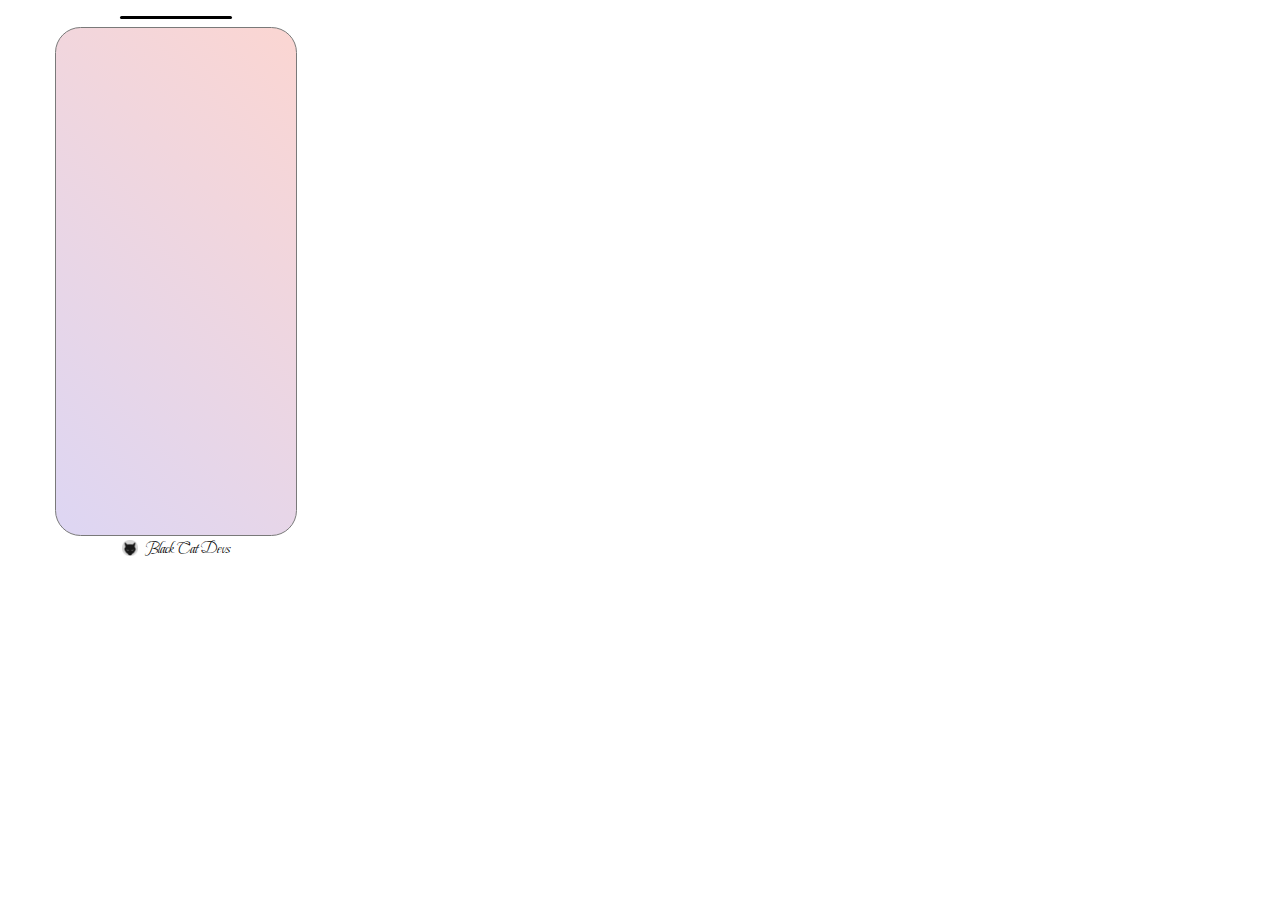
<file: mobile.html>
<!DOCTYPE html>
<html lang="en">

<head>
  <link rel="stylesheet" href="https://unpkg.com/aos@next/dist/aos.css" />
    <link rel="stylesheet" type="text/css" href="style/index.css">
    <meta charset="utf-8">
    <meta name="viewport" content="width=device-width, initial-scale=1.0">
    <title>Black-Cat-Devs</title>
</head>

<body>

<div class="mobile-box">
    <div class="mobile-case">

        
      <div class="mobile-top">

      </div>


      <div class="mobile-middle" data-aos="zoom-in-down"
                                 data-aos-duration="4000">

        <!-- <div class="mobile-screen">
          <img class="mobile-wallpaper" src="./media/mobile-wallpaper.jpg" alt="screen">
        </div> -->

      </div>


      <div class="mobile-bottom">
        <div class="mobile-brand">
          <img class="brand-logo" src="./media/black-cat-logo.png" alt="Black-Cat">
          <div class="branding">Black Cat Devs</div>
        </div>
      </div>
      
      
      
    </div>
  </div>
  <script src="https://unpkg.com/aos@next/dist/aos.js"></script>
  <script>
    AOS.init();
  </script>
  </body>
  </html>
</file>
<file: style/index.css>
@import url('https://fonts.googleapis.com/css2?family=Open+Sans+Condensed:wght@300&display=swap');
@import url('https://fonts.googleapis.com/css2?family=Viaoda+Libre&display=swap');
@import url('https://fonts.googleapis.com/css2?family=Yantramanav:wght@100&display=swap');
@import url('https://fonts.googleapis.com/css2?family=Roboto+Mono:wght@500&display=swap');
@import url('https://fonts.googleapis.com/css2?family=Barlow:wght@300&display=swap');
@import url('https://fonts.googleapis.com/css2?family=Lobster+Two&display=swap');
@import url('https://fonts.googleapis.com/css2?family=Beau+Rivage&display=swap');
@import url('https://fonts.googleapis.com/css2?family=Akshar&family=Lato&display=swap');
body {
    width: 100vw;
    height: 100vh;
    margin: 0;
    padding: 0;
    background-repeat: no-repeat;
    background-size: 100vw 100vh;
}

.container {
    height: 100%;
    width: 100%;
    scroll-snap-type: y mandatory;
    overflow-y: scroll;
    overflow-x: hidden;
}

section {
    height: 100vh;
    width: 100vw;
    scroll-snap-align: start;
}


/* page 1 start*/

section.page-1 {
    height: auto;
    width: auto;
    background: rgba(53, 47, 47, 0.1);
    backdrop-filter: blur(10px);
}

.upper-p-1 {
    height: 50vh;
    width: 100vw;
    display: flex;
    justify-content: center;
    /* position: relative; */
    /* bottom: 60px; */
    align-items: center;
    align-content: flex-end;
    flex-wrap: wrap;
}

.logo {
    /* height: 40px; */
    width: 16em;
    max-width: 300px;
    box-shadow: 0px 1px 17px 12px #ffffff70;
    border-radius: 40em;
}

.middle-p-1 {
    height: 20vh;
    width: 100%;
    color: #D9D9D9;
    display: flex;
    flex-wrap: wrap;
    align-content: center;
    justify-content: center;
    font-size: xx-large;
    font-family: 'Roboto Mono', monospace;
}

.lower-p-1 {
    height: 30vh;
    width: 100%;
    display: flex;
    justify-content: center;
    /* align-items: center; */
    align-content: flex-end;
    flex-wrap: wrap;
    /* flex-direction: column; */
}


.upper-p-2 {
    display: flex;
    height: 10vh;
    width: 100vw;
    align-items: center;
    justify-content: flex-start;
}

.intro-s {
    color: #f9f9f961;
    padding-left: 4vw;
    display: flex;
    align-items: center;
    font-size: 2.4em;
    font-family: 'Roboto Mono', monospace;
}

.my-self {
    display: flex;
    justify-content: center;
    /* width: 35vw; */
    /* height: 37vh; */
    flex-direction: column;
}

.middle-p-2 {
    width: 100vw;
    height: 80vh;
    color: black;
}



.my-self-text {
    display: flex;
    flex-direction: column;
    align-items: center;
}

.intro-e {
    color: #f9f9f961;
    padding-left: 4vw;
    display: flex;
    align-items: center;
    font-size: 2.4em;
    font-family: 'Roboto Mono', monospace;
}

.text-p-1 {
    color: #D9D9D9;
    font-size: 0.8em;
    font-family: 'Yantramanav', sans-serif;
}


/* page 1 end */

section.page-2 {
    background: #1b113352;
    backdrop-filter: blur(5px);
    background: rgba(53, 47, 47, 0.1);
    backdrop-filter: blur(10px);
    display: flex;
    flex-direction: column;
    justify-content: center;
}

.box-p-2 {
    height: 100vh;
    display: flex;
    flex-direction: column;
    width: 100vw;
    justify-content: space-between;
    align-items: center;
}

.upper-p-2 {
    display: flex;
    height: 10vh;
    width: 100vw;
    align-items: center;
    justify-content: flex-start;
}


.middle-p-2 {
    display: flex;
    width: 100vw;
    /* height: 80vh; */
    /* color: black; */
    flex-direction: row;
    align-items: center;
    justify-content: space-around;
}
.division-1 {
    display: flex;
    flex-direction: row;
    align-items: center;
} 
.leftHalf{
    background-image: url("./media/black-cat-halfl.xcf");
    height: 15em;
}
.divisionCover11 {
    position: relative;
    display: flex;
    align-items: center;
    justify-content: flex-start;
}

.otherHalf {
    height: 15em;
    position: absolute;
    z-index: 50;
}

.division-11 {
    display: flex;
    flex-direction: column;
    justify-content: center;
    align-items: flex-start;
    width: 7.5em;
    height: 15em;
}

.mySelf-Hello {
    color: white;
    font-family: 'Akshar', sans-serif;
    font-size: 3em;
    line-height: 0.9em;
}

.mySelf-text-intro {
    color: white;
    font-family: 'Akshar', sans-serif;
    font-size: 3em;
    line-height: 0.7em;
}

.skills-text {
    display: flex;
    color: white;
    font-family: 'Akshar', sans-serif;
    font-size: 1.2em;
    flex-direction: column;
    align-items: flex-start;
    /* font-feature-settings: inherit; */
    width: 7.5em;
}

.division-2 {

    display: flex;
    justify-content: flex-end;

}

.cmdText1{
    color: #04a904;
    font-family: 'Roboto Mono', monospace;
    height: 31em;
    width: 38em;
}

.cmdText2{
    position: absolute;
    background-color: black;
    /* display: none; */
    color: #04a904;
    font-family: 'Roboto Mono', monospace;
    height: 31em;
    width: 38em;
    z-index: 50;
}

.Note-p-2 {
    height: 38em;
    width: 65vw;
    max-width: 1080px;
    background: #ffffff47;
    border-top-left-radius: 3em;
    border-bottom-left-radius: 3em;
}

section.page-3 {
    height: 100vh;
    width: 100vw;
    scroll-snap-align: start;
    display: flex;
    align-content: flex-start;
    background: rgba(53, 47, 47, 0.1);
    backdrop-filter: blur(10px);
}

.profile-img {
    /* height: 53px; */
    display: none;
    max-width: 244px;
    width: 19vw;
}

.profile-img-div {
    display: flex;
    align-items: center;
    height: 25vh;
    justify-content: center;
}

.lower-p-2 {
    height: 10vh;
    width: 100vw;
    display: flex;
}

/* MOBILE PHONE */

.mobile-box {
    height: 34em;
    width: 20em;
    padding: 1em;
    display: flex;
    flex-direction: row-reverse;
    /* background-color: black; */
    justify-content: center;
}

.mobile-case {
    display: flex;
    height: 34em;
    width: 16em;
    border-radius: 2em;
    place-content: center flex-start;
    flex-direction: column;
    background-color: #ffffff73;
    align-items: center;
}

.mobile-top {
    height: 0.2em;
    background-color: black;
    /* padding-bottom: 2px; */
    width: 7em;
    /* margin-top: 4px; */
    margin-bottom: 0.5em;
    /* border-bottom-left-radius: 15em; */
    /* border-bottom-right-radius: 15em; */
    border-radius: 1em;
}

.mobile-middle {
    height: 32em;
    width: 15em;
    /* margin-left: 0.3em; */
    /* margin-right: 0.3em; */
    display: flex;
    background: linear-gradient(45deg, #ddd6f3, #FBD6D2);
    border-radius: 1.6em;
    justify-content: center;
    align-content: center;
    border: 0.008em solid #797979;
    align-items: center;
}

.mobile-wallpaper {
    width: 15em;
    height: auto;
    border-radius: 1em;

}

.mobile-bottom {
    display: flex;
    height: 1.5em;
    width: 11em;
    /* background-color: black; */
    /* margin-top: 0.325em; */
    /* border-color: #768bdd; */
    /* border: 11px; */
    flex-direction: row;
    justify-content: center;
    align-items: center;
}

.mobile-brand {
    display: flex;
    flex-direction: row;
    align-content: center;
    justify-content: center;
    align-items: center;
}

.brand-logo {
    height: 1em;
    margin-right: 0.5em;
    color: white;
}

.branding {
    font-family: 'Beau Rivage', cursive;
    /* color: white; */
}

.mobile-screen {}

.mobile-button {}

.box-p-3 {
    display: flex;
    height: 100vh;
    flex-direction: column;
    width: 100vw;
    justify-content: space-between;
}

.middle-p-3 {
    display: flex;
    width: 100vw;
    height: 80vh;
    color: black;
    align-items: center;
    justify-content: center;
}


.Note-p-4 {
    height: 75vh;
    width: 50vw;
    display: flex;
    flex-direction: column;
    justify-content: center;
    align-items: flex-start;
}

.Note-head {
    color: white;
    font-family: 'Roboto Mono', monospace;
}

.Note-box {
    height: 20vh;
}


.Note-case {
    display: flex;
    height: 75vh;
    width: 60vw;
    background: #ffffff47;
    border-radius: 3em;
    align-content: center;
    flex-direction: column;
    justify-content: center;
    align-items: center;
}

section.page-4 {
    height: 100vh;
    width: 100vw;
    scroll-snap-align: start;
    display: flex;
    align-content: flex-start;
    background: rgba(53, 47, 47, 0.1);
    backdrop-filter: blur(10px);
}

section.page-5 {
    height: 100vh;
    width: 100vw;
    scroll-snap-align: start;
    display: flex;
    align-content: flex-start;
    background: rgba(53, 47, 47, 0.1);
    backdrop-filter: blur(10px);
}


@import url('https://fonts.googleapis.com/css2?family=Roboto&display=swap');


.cmdSkeleton {
    display: flex;
    height: 34em;
    width: 39em;
    /* background: white; */
    flex-direction: column;
    justify-content: space-between;
}

.cmdNav {
    display: flex;
    background: #ffffff5c;
    height: 2em;
    width: 39em;
    backdrop-filter: blur(1px);
    flex-direction: row;
    border: #ffffff12 solid 2px;
    border-top-right-radius: 0.4em;
    border-top-left-radius: 0.4em;
    border-bottom-width: 0px;
}

.cmdNavbox {
    /* background: #727289; */
    display: flex;
    justify-content: center;
    margin-left: 0.6em;
    align-items: center;
}

.cmdClose {
    height: 0.9em;
    width: 0.9em;
    background: #ef3281;
    border-radius: 0.8em;
    margin: 0.3em;
}

.cmdMin {
    height: 0.9em;
    width: 0.9em;
    background: #ffc107;
    border-radius: 0.8em;
    margin: 0.3em;
}

.cmdfull {
    height: 0.9em;
    width: 0.9em;
    border-radius: 0.8em;
    margin: 0.3em;
    background: #55a755bd;
}

.cmdDisplay {
    background: black;
    height: 32em;
    width: 39em;
    border: #ffffff42 solid 2px;
    border-bottom-right-radius: 0.4em;
    border-bottom-left-radius: 0.4em;
    display: flex;
    justify-content: center;
    align-items: center;
    position: relative;

}
</file>
